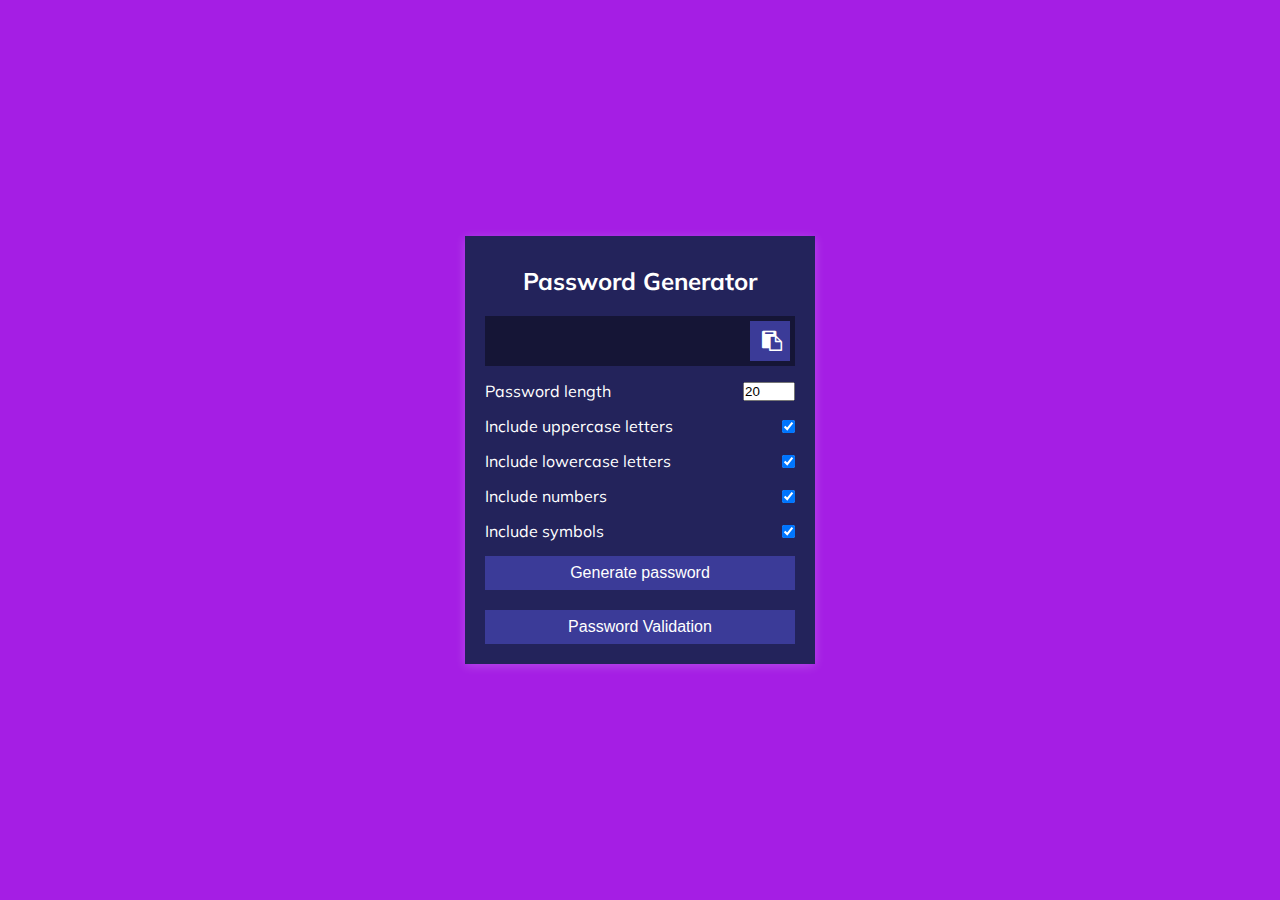
<file: index.html>
<!DOCTYPE html>
<html lang="en">
<head>
    <meta charset="UTF-8">
    <meta name="viewport" content="width=device-width, initial-scale=1.0">
    <title>Document</title>
    <link rel="stylesheet" href="style.css">
    
    <link rel="stylesheet" href="https://stackpath.bootstrapcdn.com/font-awesome/4.7.0/css/font-awesome.min.css"
        integrity="sha384-wvfXpqpZZVQGK6TAh5PVlGOfQNHSoD2xbE+QkPxCAFlNEevoEH3Sl0sibVcOQVnN" crossorigin="anonymous">

</head>
<body>
    <!-- INSERT HTML HERE -->
    <div class="container">
        <h2>Password Generator</h2>
        <div class="result-container">
            <span id="result"></span>
            <button class="btn" id="clipboard">
                <i class="fa fa-clipboard" ></i>
            </button>
        </div>
        <div class="settings">
            <div class="setting">
                <label>Password length</label>
                <input type="number" id="length" min='4' max='20' value='20' />
            </div>
            <div class="setting">
                <label>Include uppercase letters</label>
                <input type="checkbox" id="uppercase" checked />
            </div>
            <div class="setting">
                <label>Include lowercase letters</label>
                <input type="checkbox" id="lowercase" checked />
            </div>
            <div class="setting">
                <label>Include numbers</label>
                <input type="checkbox" id="numbers" checked />
            </div>
            <div class="setting">
                <label>Include symbols</label>
                <input type="checkbox" id="symbols" checked />
            </div>
        </div>
        <button class="btn btn-large" id="generate" >
            Generate password
        </button><br>
        <button class="btn btn-large" onclick="window.location.href='password_validator/index.html'; " >
            Password Validation
        </button>
    </div>
   
    <script src="index.js"></script>
</body>
</html>
</file>
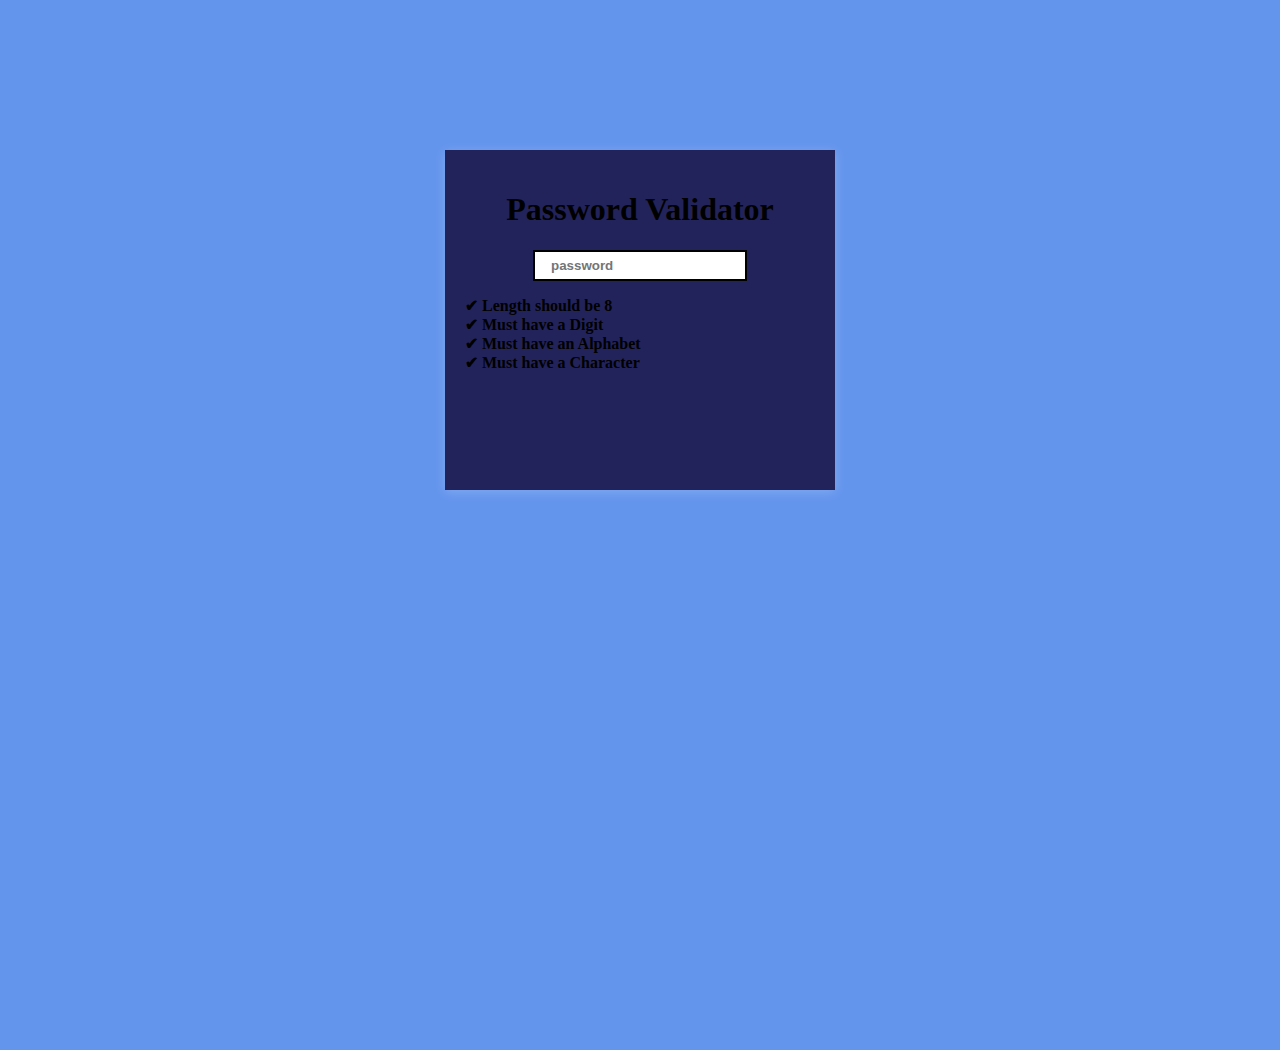
<file: password_validator/index.html>
<!DOCTYPE html>
<html lang="en">
<head>
    <meta charset="UTF-8">
    <meta name="viewport" content="width=device-width, initial-scale=1.0">
    <title>Password Validator</title>
    <link rel="stylesheet" href="style.css">
</head>
<body>
    <div class="main">
        <div class="test">
        <h1>Password Validator</h1>
        <input type="text" class="pass" placeholder="password"><br>
        <div style="text-align:left;">
        <span class="err1">&#10004;&nbsp;Length should be 8</span><br>
        <span class="err2">&#10004;&nbsp;Must have a Digit</span><br>
        <span class="err3">&#10004;&nbsp;Must have an Alphabet</span><br>
        <span class="err4">&#10004;&nbsp;Must have a Character</span>
        </div>
    </div>

    </div>
    <script src="main.js"></script>
    
</body>
</html>
</file>
<file: style.css>
@import url("https://fonts.googleapis.com/css?family=Muli&display=swap");

* {
  margin: 0;
  padding: 0;
  box-sizing: border-box;
}

body {
  background-color: #a51ee4;
  color: #fff;
  display: flex;
  font-family: "Muli", sans-serif;
  flex-direction: column;
  align-items: center;
  justify-content: center;
  padding: 10px;
  min-height: 100vh;
}

p {
  margin: 5px 0;
}

h2 {
  margin: 10px 0 20px;
  text-align: center;
}

input[type="checkbox"] {
  margin-right: 0;
}

.container {
  background-color: #23235b;
  box-shadow: 0px 2px 10px rgba(255, 255, 255, 0.2);
  padding: 20px;
  width: 350px;
  max-width: 100%;
}

.result-container {
  background-color: rgba(0, 0, 0, 0.4);
  display: flex;
  justify-content: flex-start;
  align-items: center;
  position: relative;
  font-size: 18px;
  letter-spacing: 1px;
  padding: 12px 10px;
  height: 50px;
  width: 100%;
}

.result-container #result {
  word-wrap: break-word;
  max-width: calc(100% - 40px);
}

.result-container .btn {
  font-size: 20px;
  position: absolute;
  top: 5px;
  right: 5px;
  height: 40px;
  width: 40px;
}

.btn {
  border: none;
  color: #fff;
  cursor: pointer;
  font-size: 16px;
  padding: 8px 12px;
  background-color: #3b3b98;
}

.btn-large {
  display: block;
  width: 100%;
}

.setting {
  display: flex;
  justify-content: space-between;
  align-items: center;
  margin: 15px 0;
}

@media screen and (max-width: 400px) {
  .result-container {
    font-size: 14px;
  }
}
</file>
<file: password_validator/style.css>
body {
  margin: 0;
  padding: 0;
  box-sizing: border-box;
  font-family: Georgia, "Times New Roman", Times, serif;
  background-color: cornflowerblue;
}
span {
  font-weight: bold;
}
input {
  margin-bottom: 15px;
  border: 2px solid;
  width: 200px;
  height: 25px;
  font-weight: bold;
  padding-left: 8px;
}
.main {
  display: flex;
  width: 100%;
  height: 100vh;
  justify-content: center;
  margin-top: 150px;
}
::placeholder {
  padding-left: 8px;
}
.test {
  background-color: #23235b;
  box-shadow: 0px 2px 10px rgba(255, 255, 255, 0.2);
  padding: 20px;
  width: 350px;
  height: 300px;
  text-align: center;
  max-width: 100%;
}
</file>
